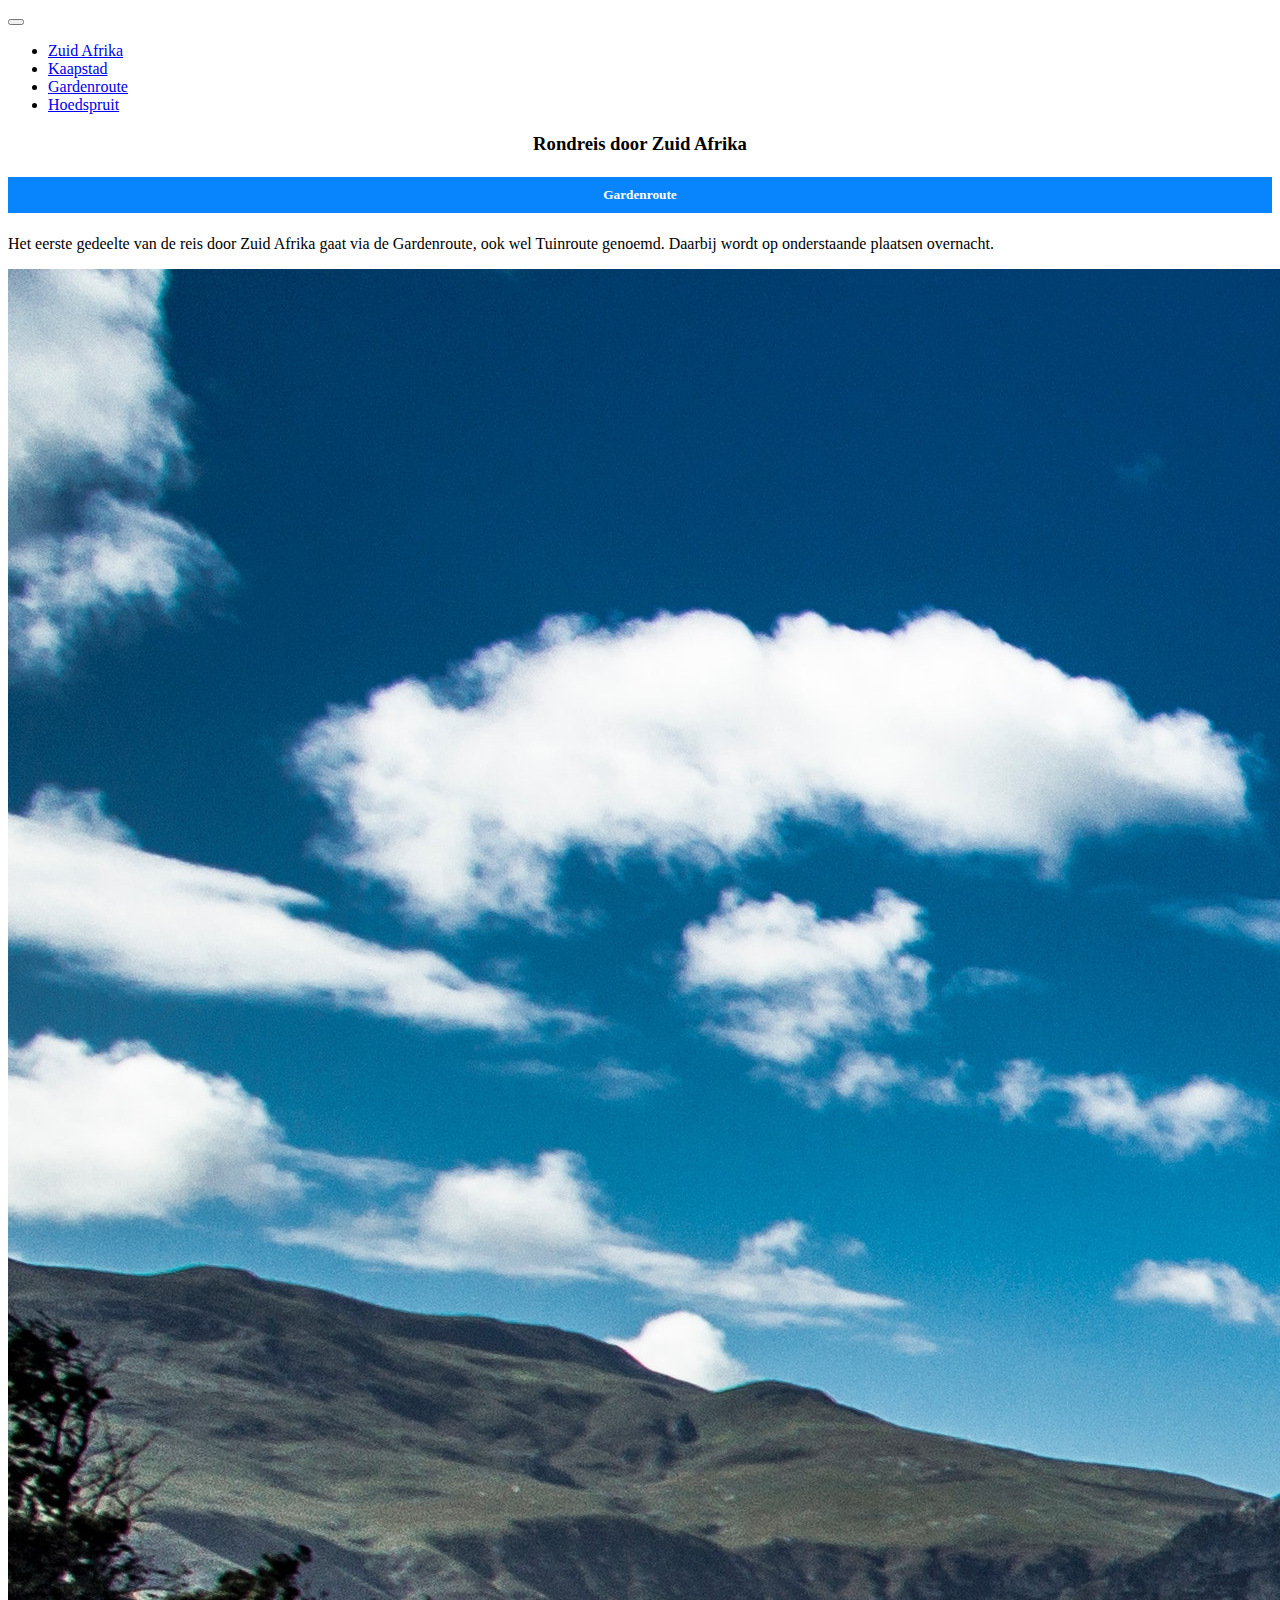
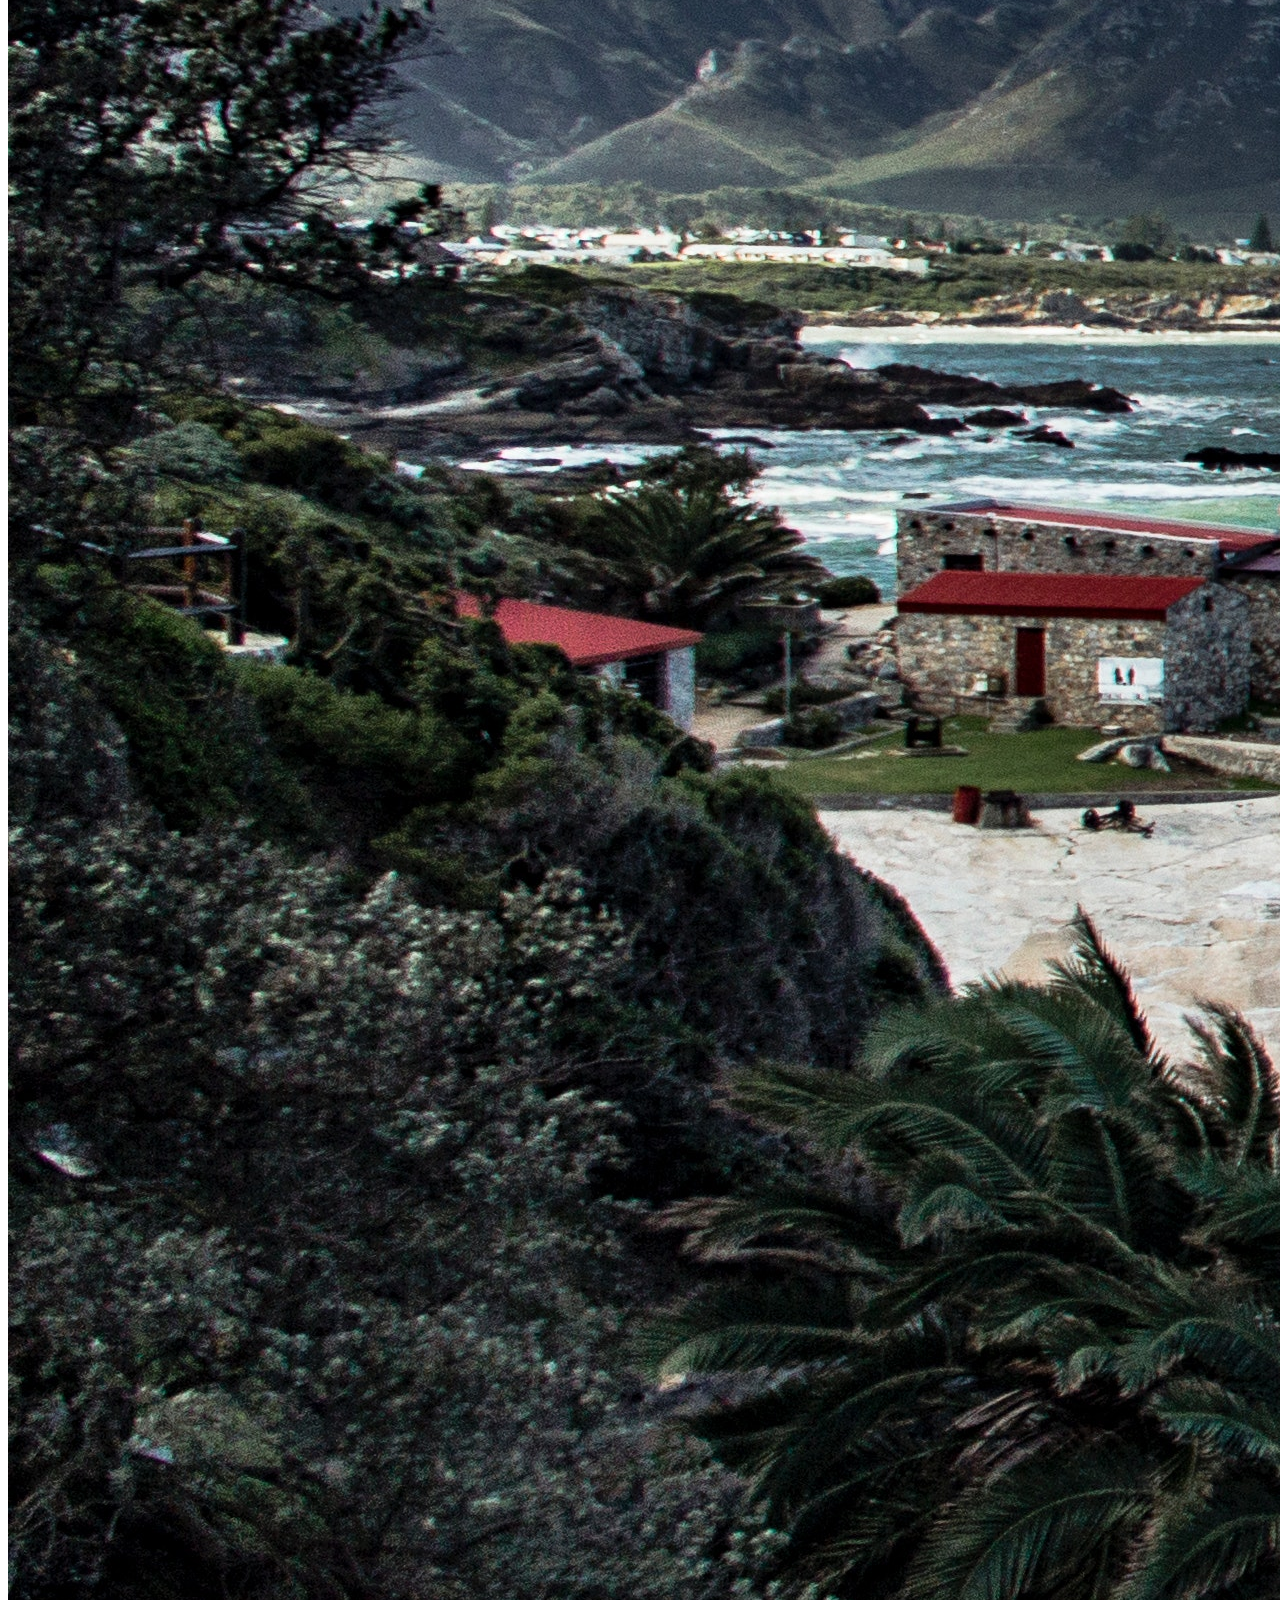
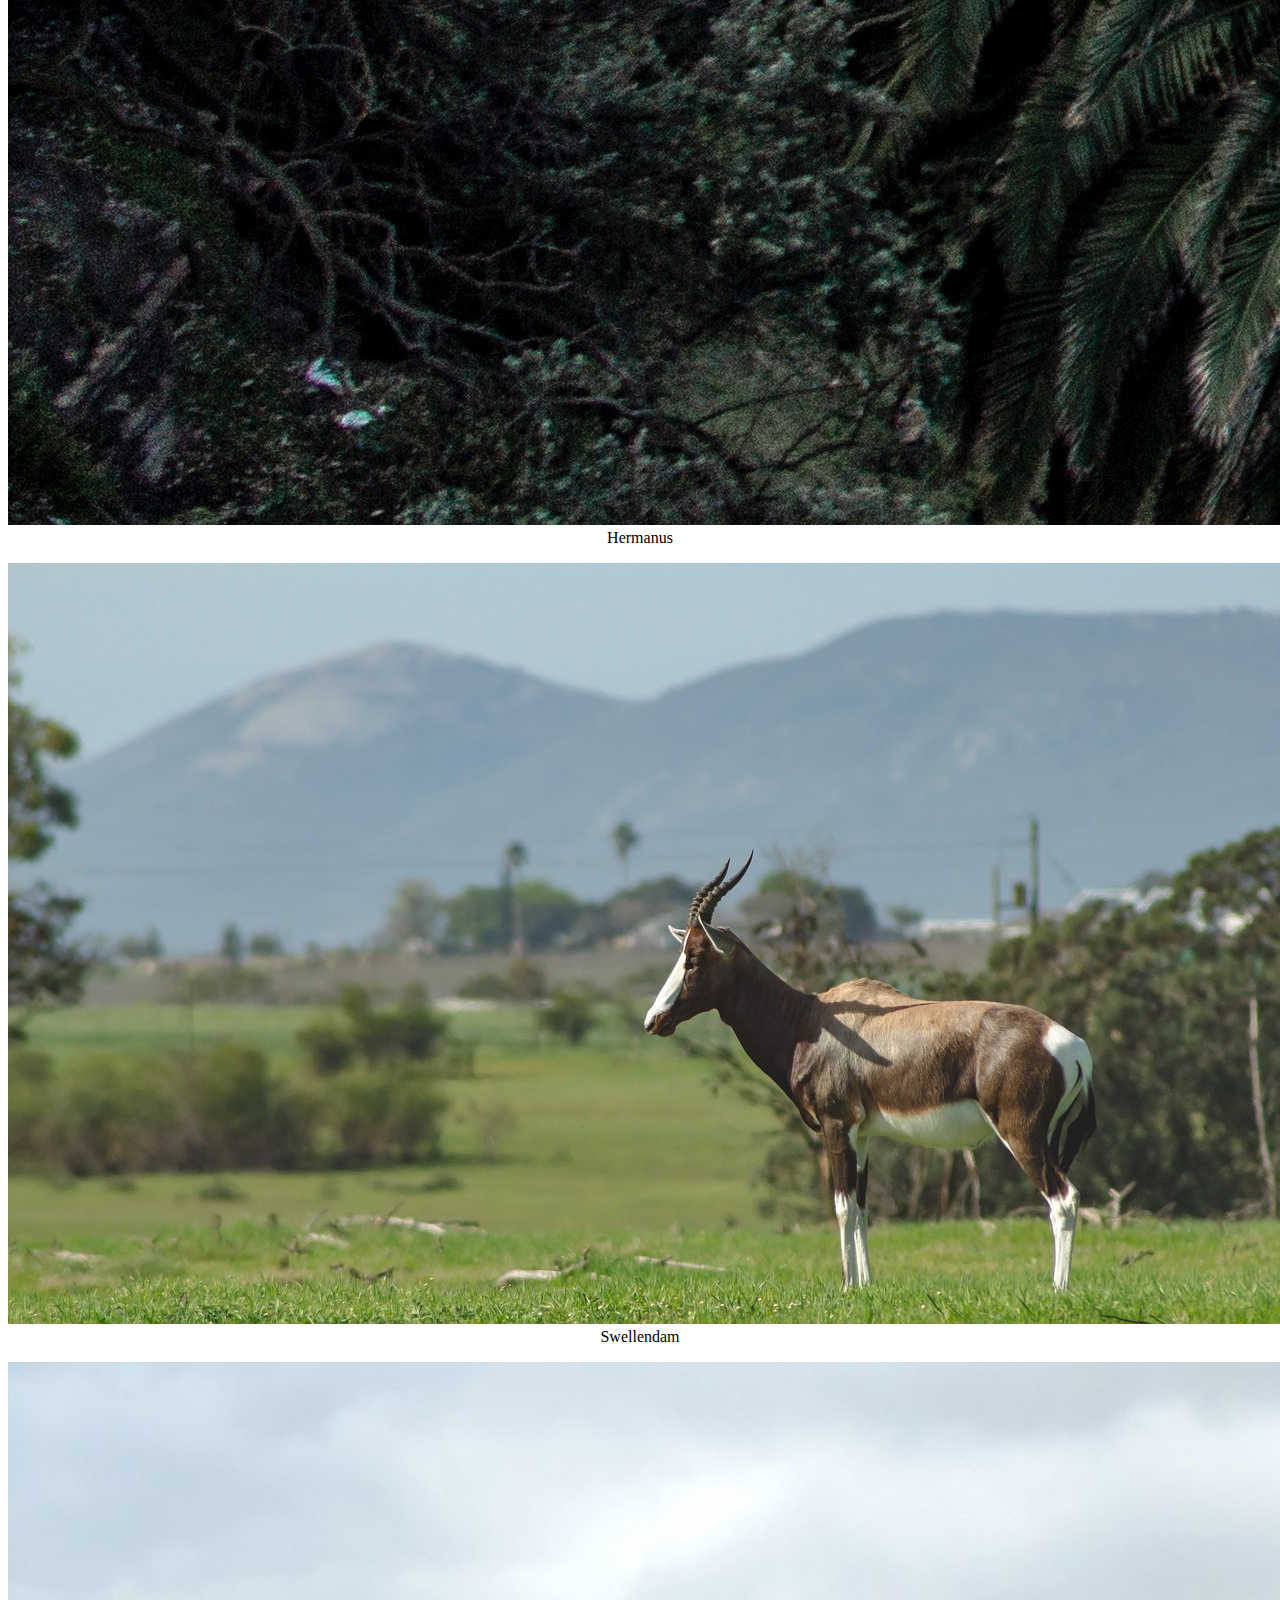
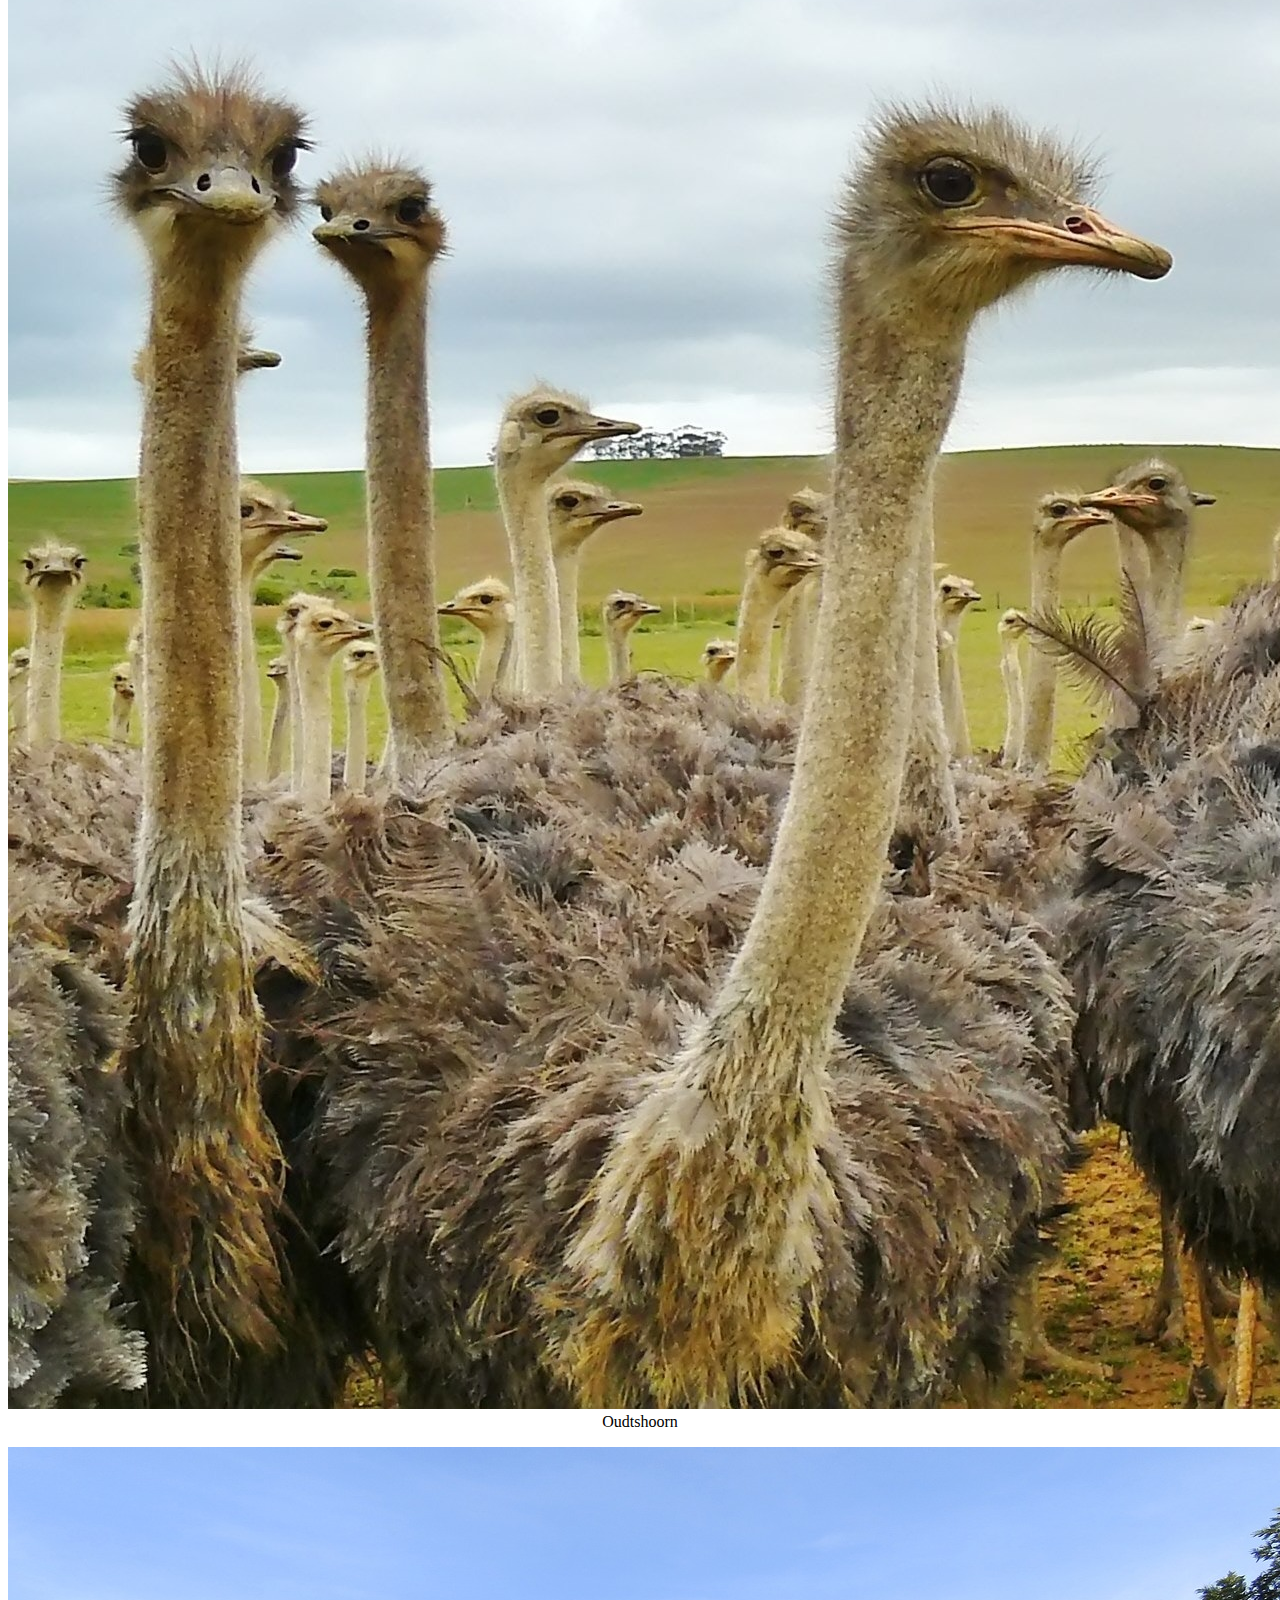
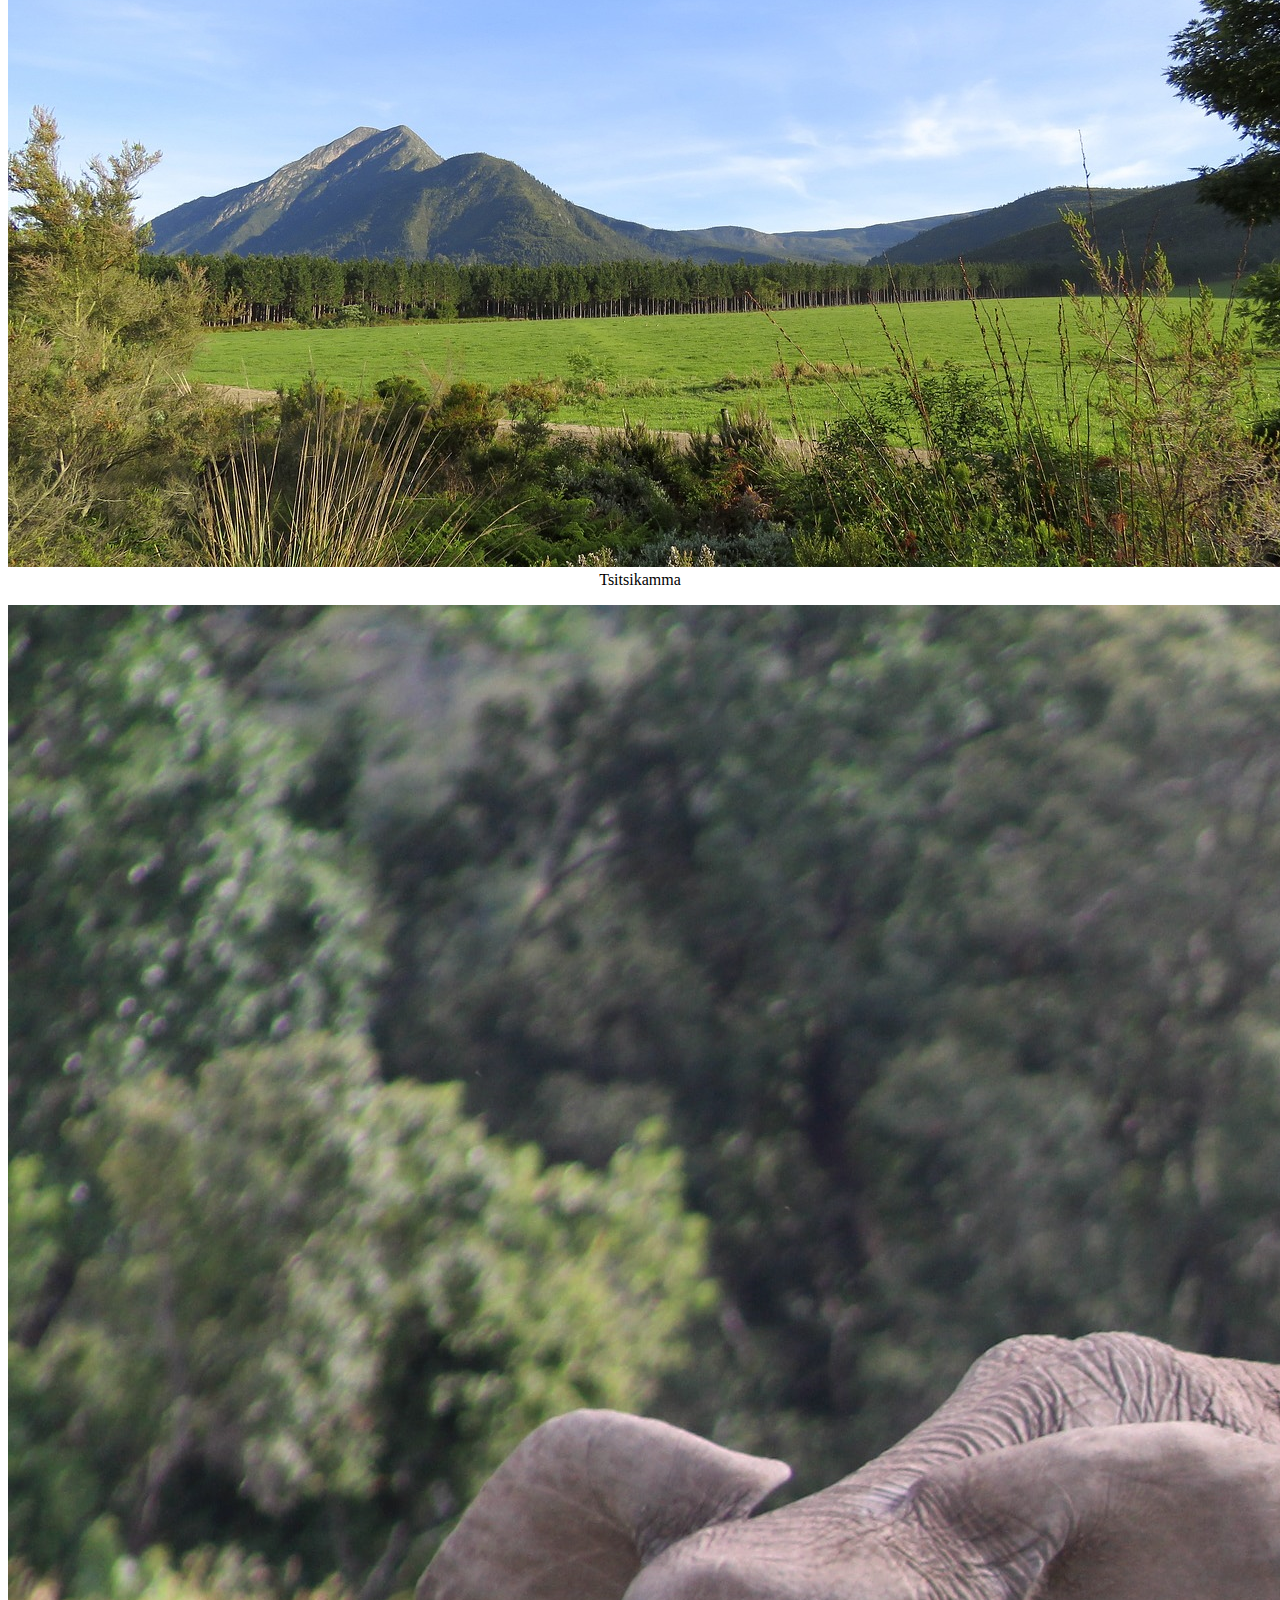
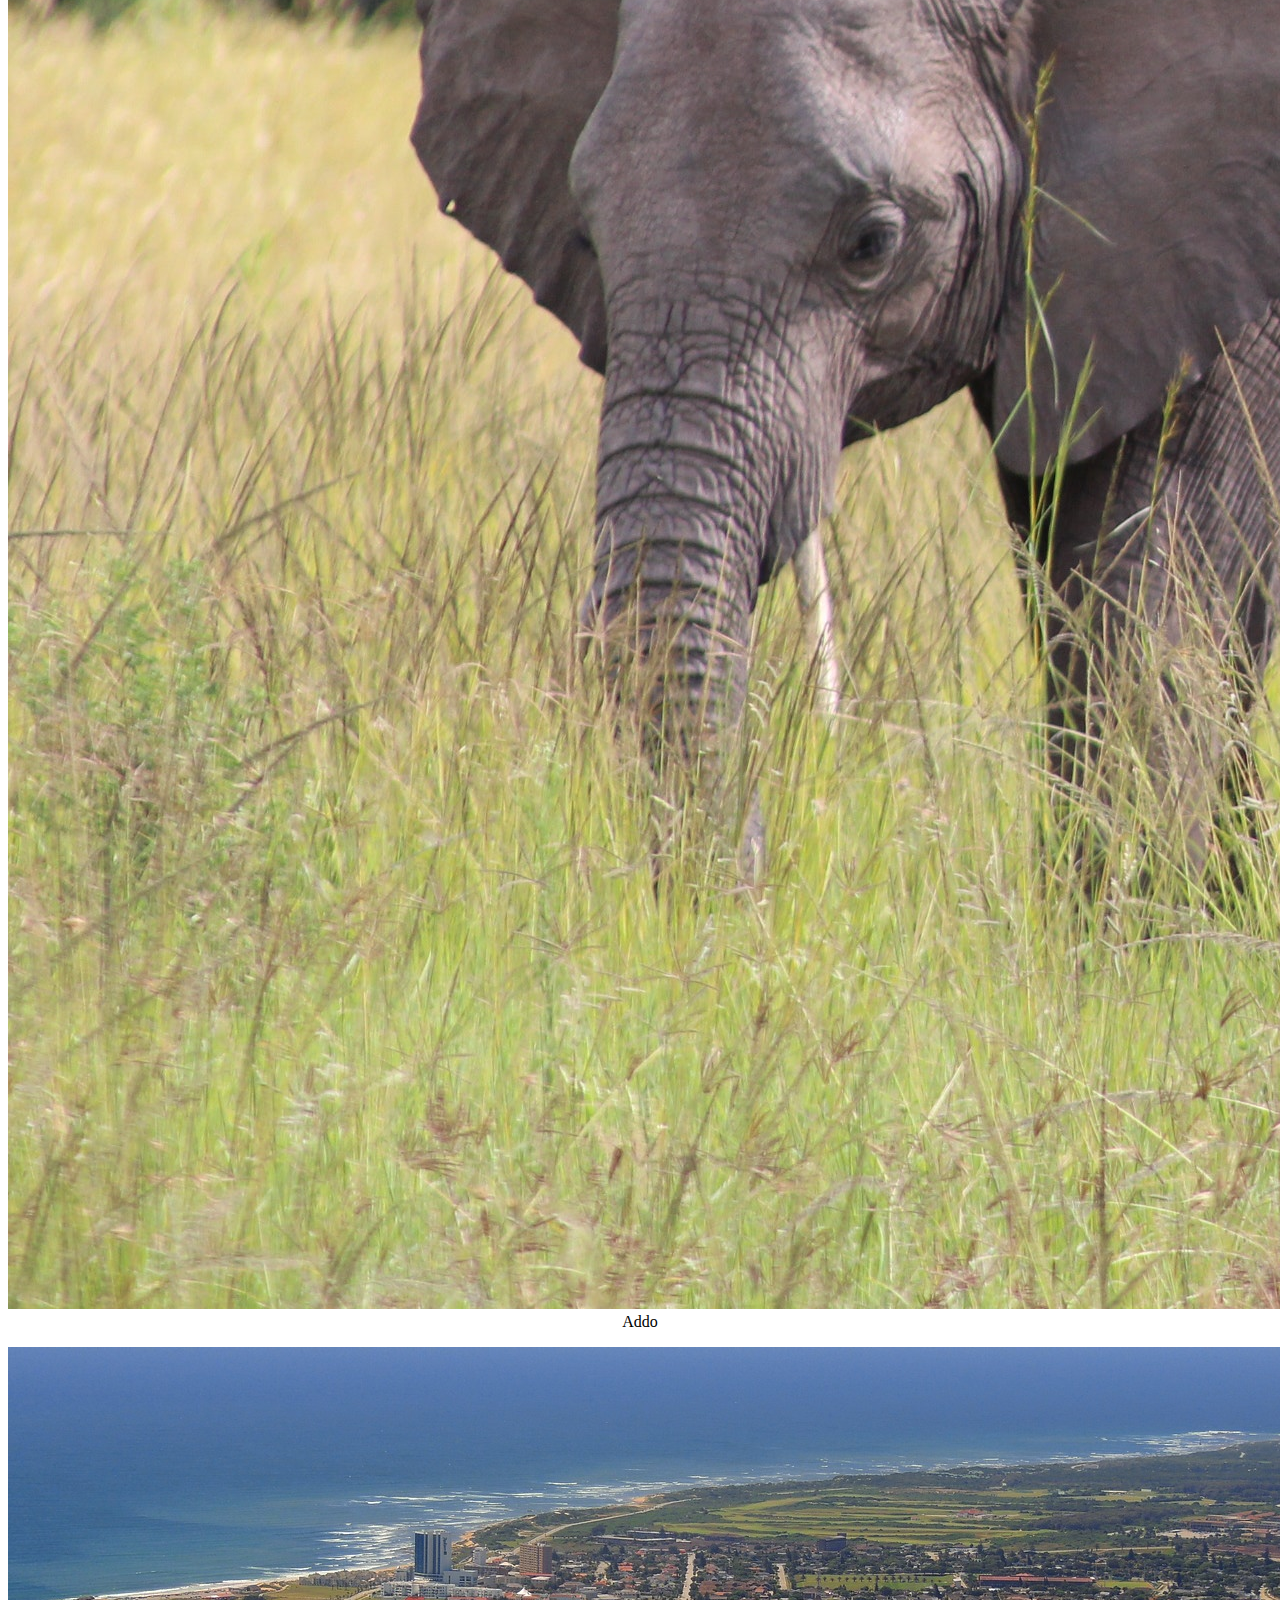
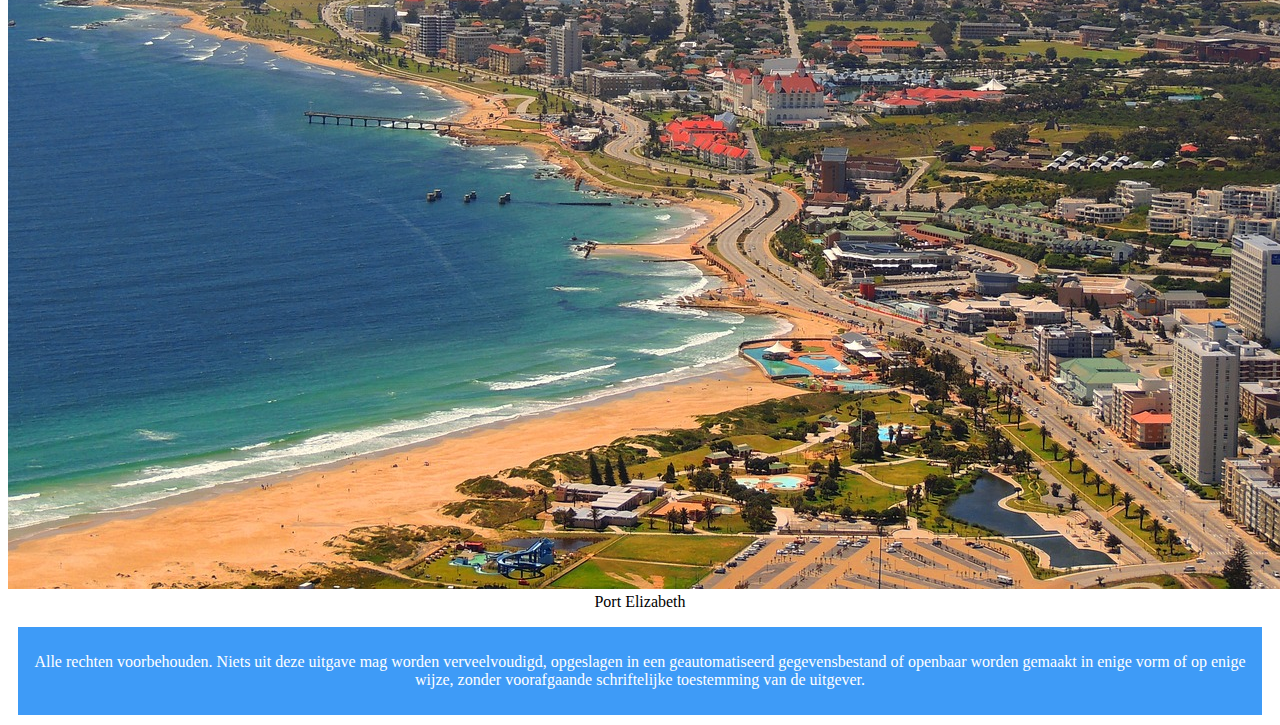
<file: gardenroute.html>
<!DOCTYPE html>
<html lang="nl">
    <head>
<!-- Verplichte metatags -->
        <meta charset="utf-8">
        <meta name="viewport" content="width=device-width, initial-scale=1">

<!-- Bootstrap-CSS -->
        <link href="https://cdn.jsdelivr.net/npm/bootstrap@5.0.0-beta2/dist/css/bootstrap.min.css"
        rel="stylesheet"
        integrity="sha384-BmbxuPwQa2lc/FVzBcNJ7UAyJxM6wuqIj61tLrc4wSX0szH/Ev+nYRRuWlolflfl"
        crossorigin="anonymous">
                   
        <link rel="stylesheet" type="text/css" href="style.css">
            
        <title>Rondreis Zuid Afrika</title>
    </head>

    <body class="container container-sm">
        <header>
            <nav class="navbar navbar-expand-lg navbar-dark bg-dark">
                <div class="container-fluid">                    
                    <button
                        class="navbar-toggler"
                        type="button"
                        data-bs-toggle="collapse"
                        data-bs-target="#navbarNav"
                        aria-controls="navbarNav"
                        aria-expanded="false"
                        aria-label="Toggle navigation">
                        <span class="navbar-toggler-icon"></span>
                    </button>
                    <div class="collapse navbar-collapse" id="navbarNav">
                        <ul class="navbar-nav">
                            <li class="nav-item">
                                <a class="nav-link" href="index.html">Zuid Afrika</a>
                            </li>
                            <li class="nav-item">
                                <a class="nav-link" href="kaapstad.html">Kaapstad</a>
                            </li>
                            <li class="nav-item">
                                <a class="nav-link active" aria-current="page" href="#">Gardenroute</a>
                            </li>
                            <li class="nav-item">
                                <a class="nav-link" href="hoedspruit.html">Hoedspruit</a>
                            </li>
                        </ul>
                    </div>
                </div>
            </nav>
        </header>

        <div>
            <h3>Rondreis door Zuid Afrika</h3>
                <h5>Gardenroute</h5>
                    <p>Het eerste gedeelte van de reis door Zuid Afrika gaat via de Gardenroute, ook wel Tuinroute genoemd. Daarbij wordt op onderstaande plaatsen overnacht.</p>
                        <div class="row">            
                            <div class="col-sm">
                                <p class="foto"><img src="afbeeldingen/Hermanus.jpg"
                                class="img-thumbnail"
                                alt="uitzicht op rotsen, strand en zee">Hermanus</p>
                            </div>
                            <div class="col-sm">
                                <p class="foto"><img src="afbeeldingen/Swellendam.jpg"
                                class="img-thumbnail"
                                alt="een bontekoe in de wei met">Swellendam</p>
                            </div>
                        </div>

                        <div class="row">
                            <div class="col-sm">
                                <p class="foto"><img src="afbeeldingen/Oudtshoorn.jpg"
                                class="img-thumbnail"
                                alt="een kudde struisvogels">Oudtshoorn</p>
                            </div>
                            <div class="col-sm">
                                <p class="foto"><img src="afbeeldingen/Tsitsikamma.jpg"
                                class="img-thumbnail"
                                alt="weiland met op de achtergrond bergen">Tsitsikamma</p>
                            </div>
                        </div>

                        <div class="row">
                            <div class="col-sm">
                                <p class="foto"><img src="afbeeldingen/Addo.jpg"
                                class="img-thumbnail"
                                alt="grote olifant met een kalf in het hoge gras ">Addo</p>
                            </div>
                            <div class="col-sm">
                                <p class="foto"><img src="afbeeldingen/Port_Elizabeth.jpg"
                                class="img-thumbnail"
                                alt="overzicht over de stad aan het strand">Port Elizabeth</p>
                            </div>
                        </div>
        </div>  
        <footer>
            <div>
                <p>Alle rechten voorbehouden. Niets uit deze uitgave mag worden verveelvoudigd, opgeslagen in een geautomatiseerd gegevensbestand of openbaar worden gemaakt in enige vorm of op enige wijze, zonder voorafgaande schriftelijke toestemming van de uitgever.</p>
            </div>
        </footer>
<!-- Bootstrap-JavaScript-->
        <script
        src="https://cdn.jsdelivr.net/npm/bootstrap@5.0.0-beta2/dist/js/bootstrap.bundle.min.js"
        integrity="sha384-b5kHyXgcpbZJO/tY9Ul7kGkf1S0CWuKcCD38l8YkeH8z8QjE0GmW1gYU5S9FOnJ0"
        crossorigin="anonymous">
        </script>
    </body>
</html>
</file>
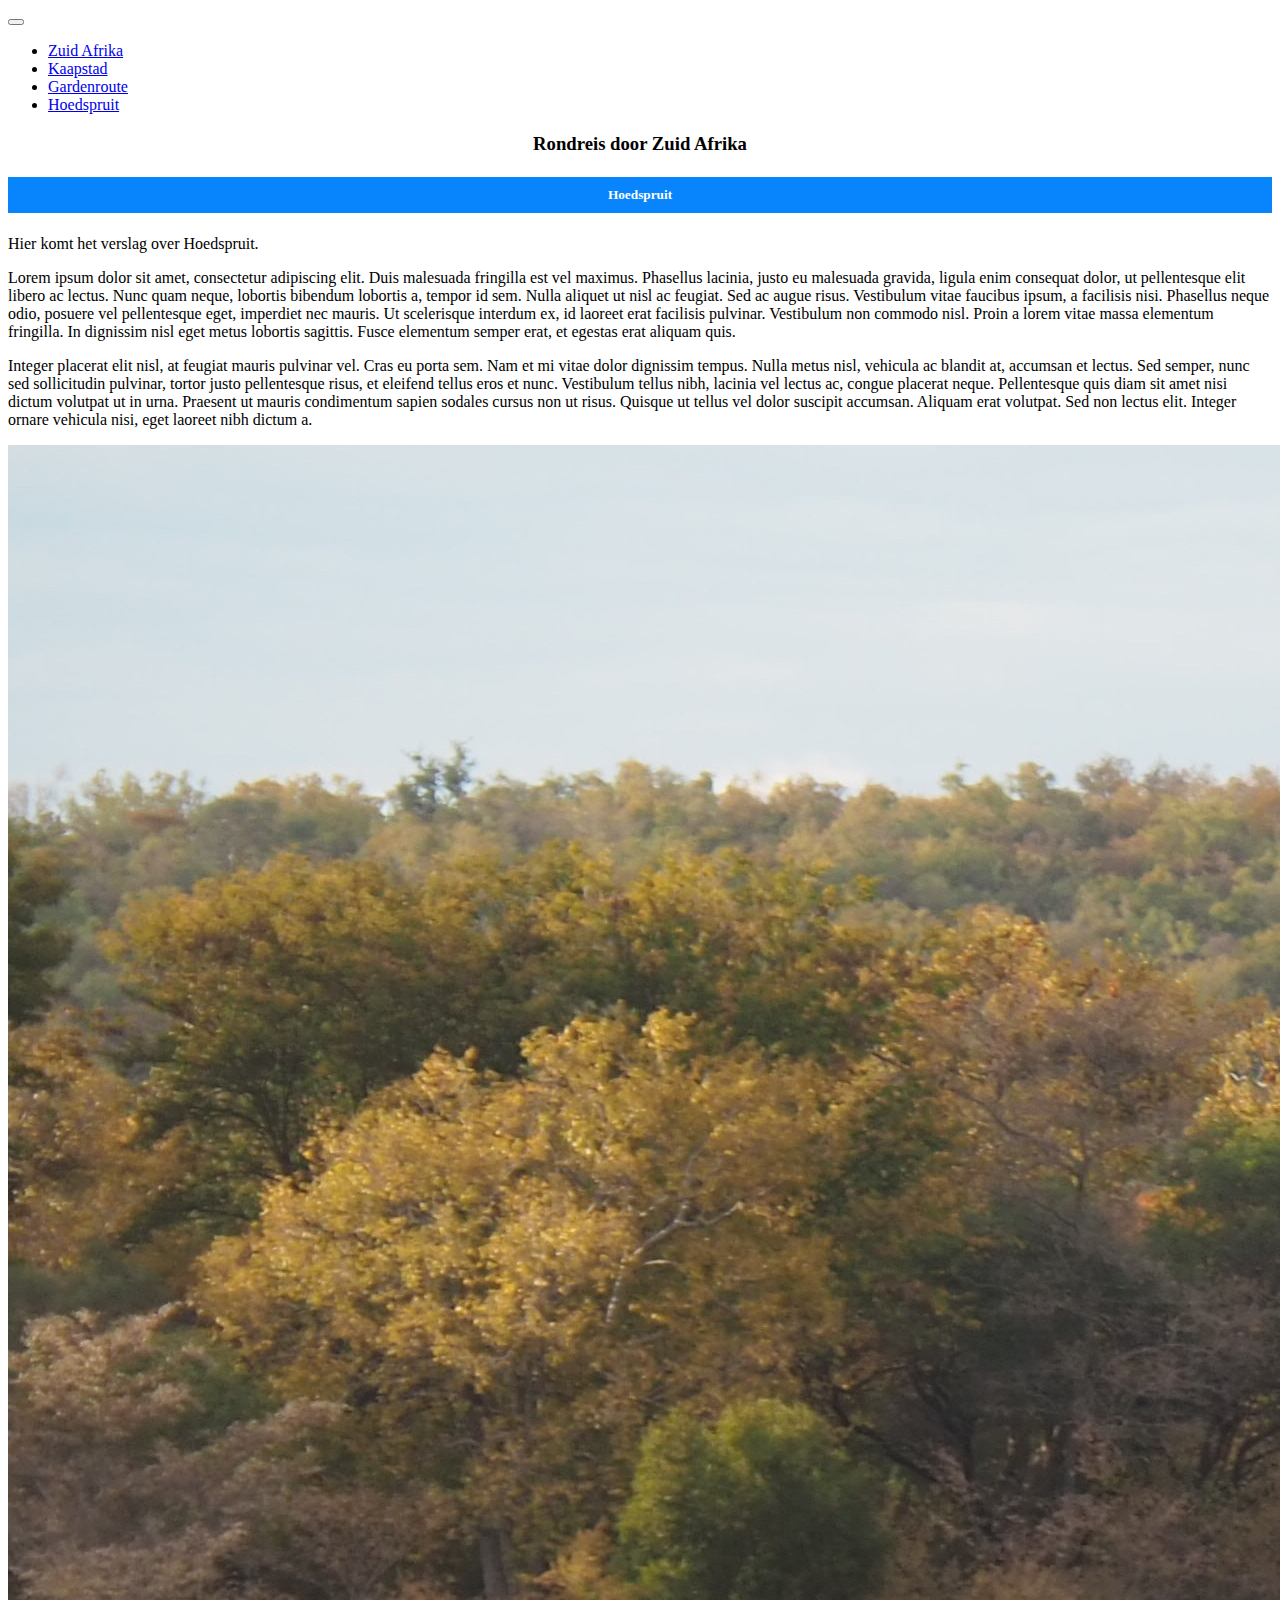
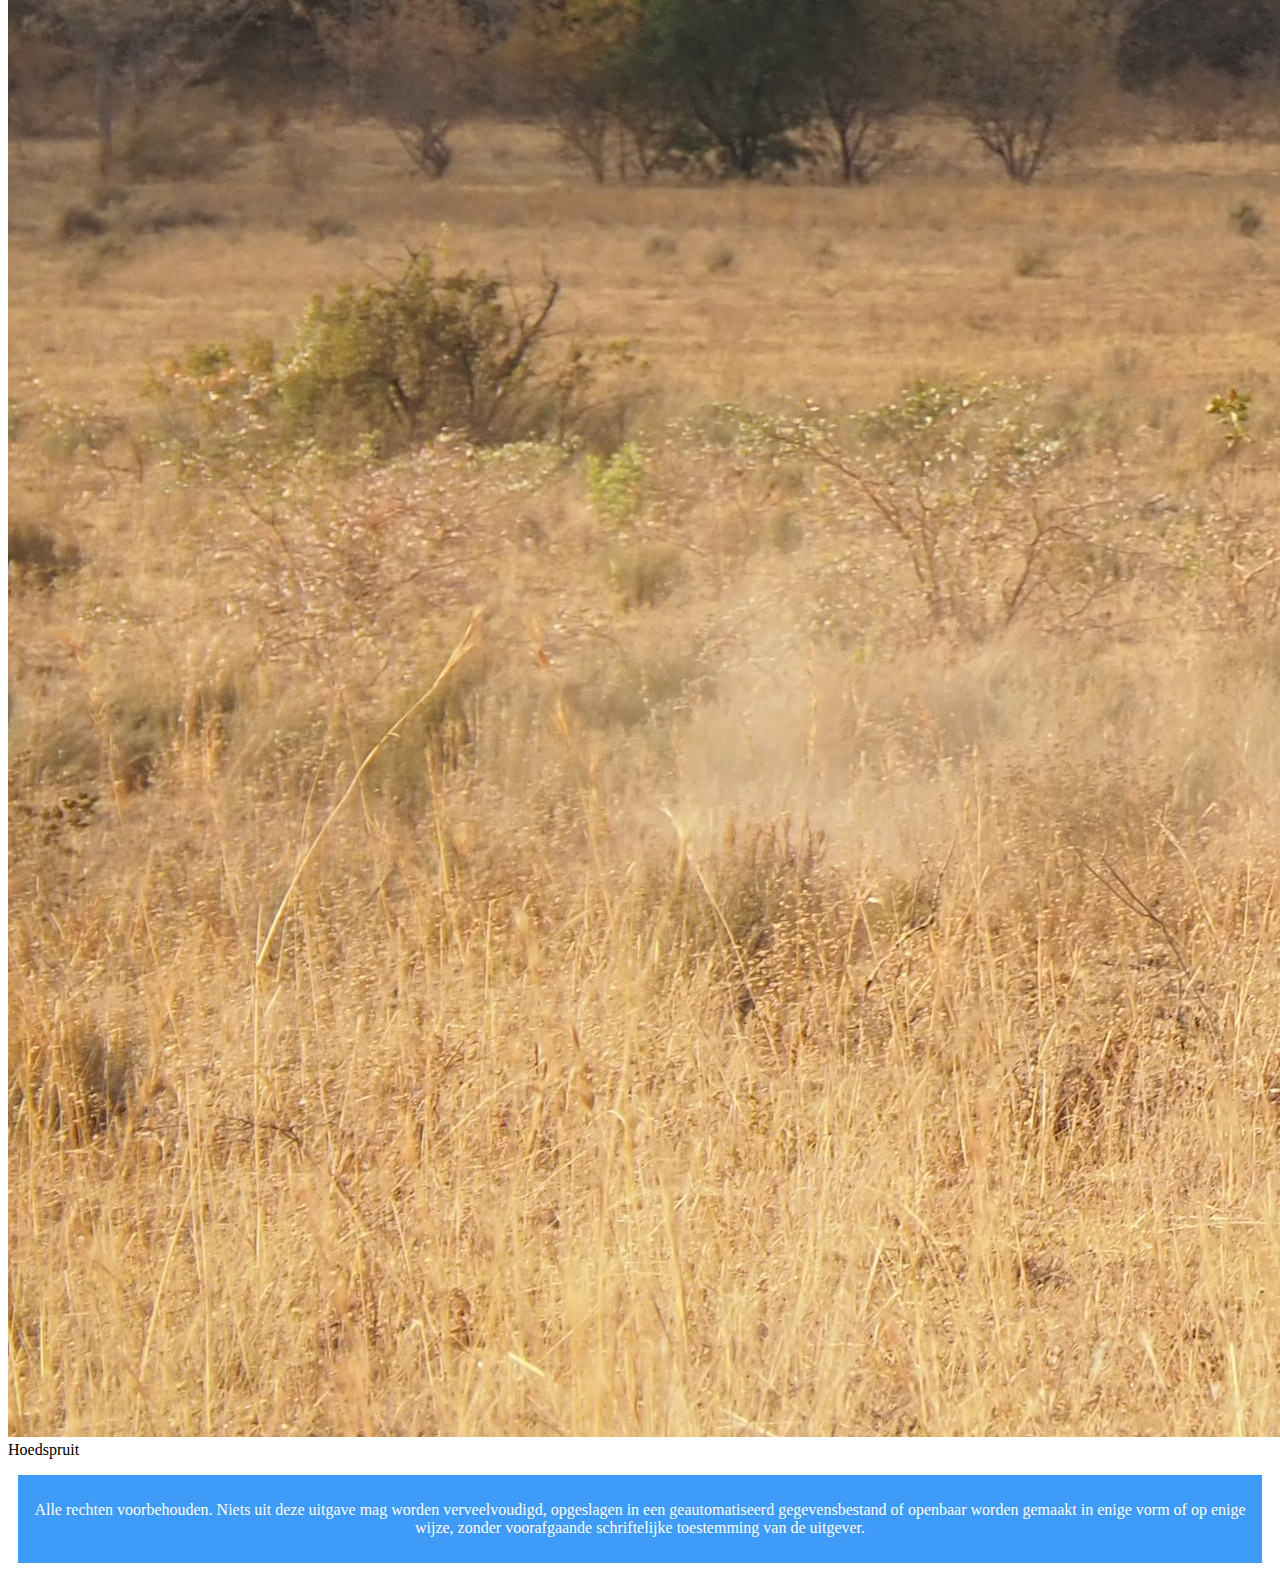
<file: hoedspruit.html>
<!DOCTYPE html>
<html lang="nl">
    <head>
<!-- Verplichte metatags -->
        <meta charset="utf-8">
        <meta name="viewport" content="width=device-width, initial-scale=1">

<!-- Bootstrap-CSS -->
        <link href="https://cdn.jsdelivr.net/npm/bootstrap@5.0.0-beta2/dist/css/bootstrap.min.css"
        rel="stylesheet"
        integrity="sha384-BmbxuPwQa2lc/FVzBcNJ7UAyJxM6wuqIj61tLrc4wSX0szH/Ev+nYRRuWlolflfl"
        crossorigin="anonymous">
            
        <link rel="stylesheet" type="text/css" href="style.css">
            
        <title>Rondreis Zuid Afrika</title>
    </head>

    <body class="container container-sm">
        <header>
            <nav class="navbar navbar-expand-lg navbar-dark bg-dark">
                <div class="container-fluid">                    
                    <button
                        class="navbar-toggler"
                        type="button"
                        data-bs-toggle="collapse"
                        data-bs-target="#navbarNav"
                        aria-controls="navbarNav"
                        aria-expanded="false"
                        aria-label="Toggle navigation">
                        <span class="navbar-toggler-icon"></span>
                    </button>
                    <div class="collapse navbar-collapse" id="navbarNav">
                        <ul class="navbar-nav">
                            <li class="nav-item">
                                <a class="nav-link" href="index.html">Zuid Afrika</a>
                            </li>
                            <li class="nav-item">
                                <a class="nav-link" href="kaapstad.html">Kaapstad</a>
                            </li>
                            <li class="nav-item">
                                <a class="nav-link" href="gardenroute.html">Gardenroute</a>
                            </li>
                            <li class="nav-item">
                                <a class="nav-link active" aria-current="page" href="#">Hoedspruit</a>
                            </li>                            
                        </ul>
                    </div>
                </div>
            </nav>
        </header>

        <div>
            <h3>Rondreis door Zuid Afrika</h3>
                <h5>Hoedspruit</h5>
                    <div class="row">
                        <div class="col-sm align-self-center">
                            <p>Hier komt het verslag over Hoedspruit.</p>
                            <p>Lorem ipsum dolor sit amet, consectetur adipiscing elit. Duis malesuada fringilla est vel maximus. Phasellus lacinia, justo eu malesuada gravida, ligula enim consequat dolor, ut pellentesque elit libero ac lectus. Nunc quam neque, lobortis bibendum lobortis a, tempor id sem. Nulla aliquet ut nisl ac feugiat. Sed ac augue risus. Vestibulum vitae faucibus ipsum, a facilisis nisi. Phasellus neque odio, posuere vel pellentesque eget, imperdiet nec mauris. Ut scelerisque interdum ex, id laoreet erat facilisis pulvinar. Vestibulum non commodo nisl. Proin a lorem vitae massa elementum fringilla. In dignissim nisl eget metus lobortis sagittis. Fusce elementum semper erat, et egestas erat aliquam quis.</p>
                            <p>Integer placerat elit nisl, at feugiat mauris pulvinar vel. Cras eu porta sem. Nam et mi vitae dolor dignissim tempus. Nulla metus nisl, vehicula ac blandit at, accumsan et lectus. Sed semper, nunc sed sollicitudin pulvinar, tortor justo pellentesque risus, et eleifend tellus eros et nunc. Vestibulum tellus nibh, lacinia vel lectus ac, congue placerat neque. Pellentesque quis diam sit amet nisi dictum volutpat ut in urna. Praesent ut mauris condimentum sapien sodales cursus non ut risus. Quisque ut tellus vel dolor suscipit accumsan. Aliquam erat volutpat. Sed non lectus elit. Integer ornare vehicula nisi, eget laoreet nibh dictum a.</p>
                        </div>
                        <div class="col-sm align-self-center">
                            <p class="groot"><img src="afbeeldingen/Hoedspruit.jpg"
                            class="img-thumbnail"
                            alt="twee giraffen in de natuur">Hoedspruit</p>
                        </div>
                    </div>
        </div>       
        <footer>
            <div>
                <p>Alle rechten voorbehouden. Niets uit deze uitgave mag worden verveelvoudigd, opgeslagen in een geautomatiseerd gegevensbestand of openbaar worden gemaakt in enige vorm of op enige wijze, zonder voorafgaande schriftelijke toestemming van de uitgever.</p>
            </div>
        </footer>
<!-- Bootstrap-JavaScript-->
        <script
            src="https://cdn.jsdelivr.net/npm/bootstrap@5.0.0-beta2/dist/js/bootstrap.bundle.min.js"
            integrity="sha384-b5kHyXgcpbZJO/tY9Ul7kGkf1S0CWuKcCD38l8YkeH8z8QjE0GmW1gYU5S9FOnJ0"
            crossorigin="anonymous">
        </script>
    </body>
</html>
</file>
<file: style.css>
h5{
    background-color: rgb(8,132,252);
    color: white;
    padding: 10px;
    text-align: center;
}
    
h3{
    text-align: center;
}
    
.foto{
    text-align: center;
}
    
footer{
    background-color: rgb(62, 155, 247);
    color: white;
    text-align: center;
    padding: 10px;
    margin: 10px;
}
</file>
